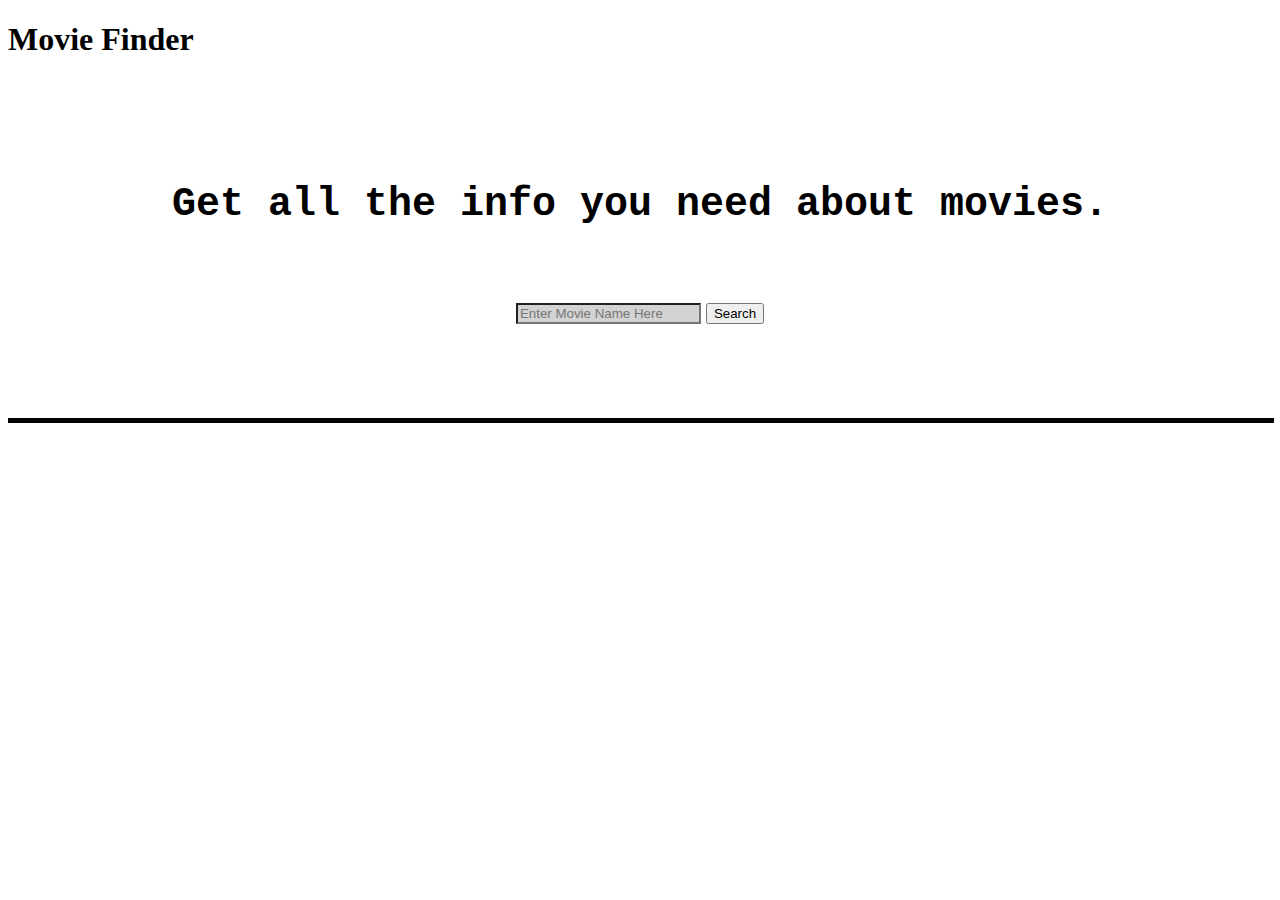
<file: index.html>
<!DOCTYPE html>
<html>
  <head>
    <script src="https://apis.google.com/js/api.js"></script>
    <title>Client Project</title>
    <meta charset="utf-8">
    <meta http-equiv="X-UA-Compatible" content="IE=edge">
    <meta name="viewport" content="width=device-width, initial-scale=1">
    <!-- Your CSS Linked Below-->
    <link rel="stylesheet" href="css/style.css">
  </head>
  <body>
    
    <div class="website-name">
    <h1> Movie Finder </h1>
    </div>
    
    <div class="intro-sentence">
    <h1> Get all the info you need about movies.</h1>
    </div>
    
    <div class="search-engine">
    <input placeholder = "Enter Movie Name Here">
    <button> Search</button>  
    </div>
    
    <div class="main">
      <ul class ="results"></ul>
    </div>    
    
    
    <br>
    <br>
    <hr size="5" width = "100%" color = "black">
    
    <!-- jQuery Linked Below-->
    <script src="https://ajax.googleapis.com/ajax/libs/jquery/3.3.1/jquery.min.js"></script>
    <!-- Your Javascript Linked Below-->
    <script src="js/script.js" defer></script> 
  </body>

</html>
</file>
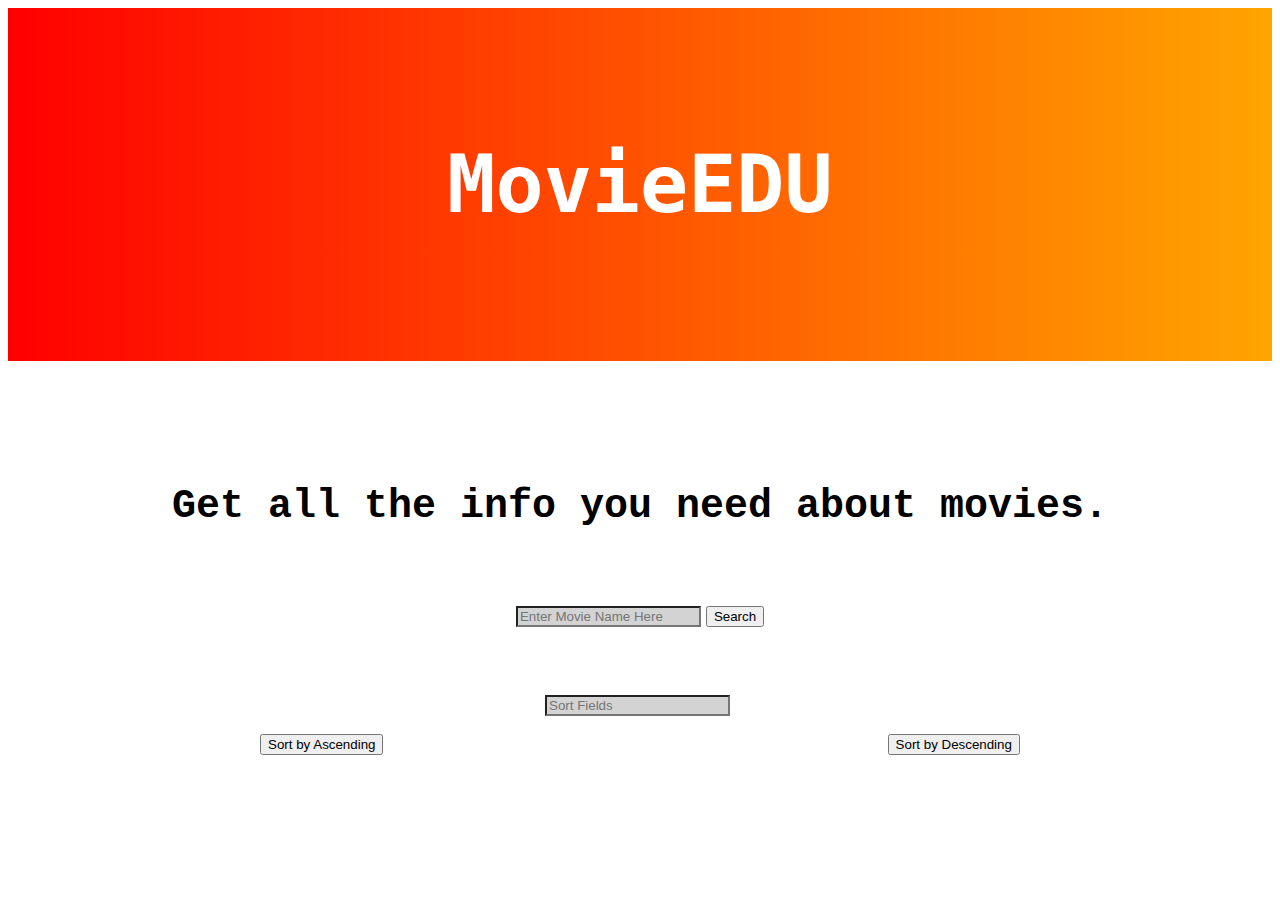
<file: movieInfo.html>
<html>
  <head>
    <script src="https://apis.google.com/js/api.js"></script>
    <title>Client Project</title>
    <meta charset="utf-8">
    <meta http-equiv="X-UA-Compatible" content="IE=edge">
    <meta name="viewport" content="width=device-width, initial-scale=1">
    <!-- Your CSS Linked Below-->
    <link rel="stylesheet" href="css/style.css">
  </head>
  <body>
    
    <div class="website-name">
    <h1><a href = "index.html">MovieEDU</a></h1>
    </div>

    <div class="intro-sentence">
    <h1> Get all the info you need about movies.</h1>
    </div>

    <div class="search-engine">
    <input id="searchText" placeholder = "Enter Movie Name Here">
    <button id="searchButton"> Search</button>  
    </div>
    
    <br>
    <div class="sortFieldsButton"><input id="sortFields" placeholder = "Sort Fields"></div>
    <br>
    <div class="sort-buttons">
    <button id="sortAscending">Sort by Ascending</button>
    <button id="sortDescending">Sort by Descending</button>
    </div>
   <br>
    <div class="main">
      <ul class ="results"></ul>
    </div>    
    
    
    

    
    <!-- jQuery Linked Below-->
    <script src="https://ajax.googleapis.com/ajax/libs/jquery/3.3.1/jquery.min.js"></script>
    <!-- Your Javascript Linked Below-->
    <script src="js/script.js" defer></script> 
  </body>

</html>
</file>
<file: css/style.css>
.website-name a {
  color: white;
  display: flex;
  justify-content: space-around;
  text-decoration: none;
  background-color: gray;
  padding: 130px;
  font-size: 80px;
  font-family: "Bahnschrift SemiBold", monospace;
  background-image: linear-gradient(to right, red , orange);
}

.intro-sentence {
  color: black;
  display: flex;
  justify-content: space-around;
  padding-top:75px;
  padding-left:75px;
  padding-right:75px;
  font-size: 20px;
  font-family: "Lucida Console", "Courier New", monospace;
  
}

.search-engine {
  display: flex;
  justify-content: center;
  margin: 50px;

}

.searchButton {
  background-color:red;
  background-image: linear-gradient(to right, red , orange);
  border-radius: 2px solid;
}

input {
  background-color:red;
  background-color: lightgray;
  margin-right:5px;
  
}

.movieInfo {
  background-color: lightgray;
  margin-left: 10%;
  margin-right: 10%;
  
}

.title {
  display: flex;
  justify-content: center;
  font-size: 20px;
}

.info {
  padding-left: 3%;
  padding-right: 3%;
}

.popularScore {
  color: green;
}

.unpopularScore {
  color: red;
}

.semipopularScore{
  color: orange;
}

.resultEntry {
  display: flex;
}

.highRating {
  color: green;
}

.midRating {
  color: orange;
}

.lowRating {
  color: red;
}

.sort-buttons {
  display:flex;
  justify-content: space-around;
  text-decoration: none;
  border-radius: 100px;
}

.sortFieldsButton {
  display:flex;
  justify-content: center;
}
</file>
